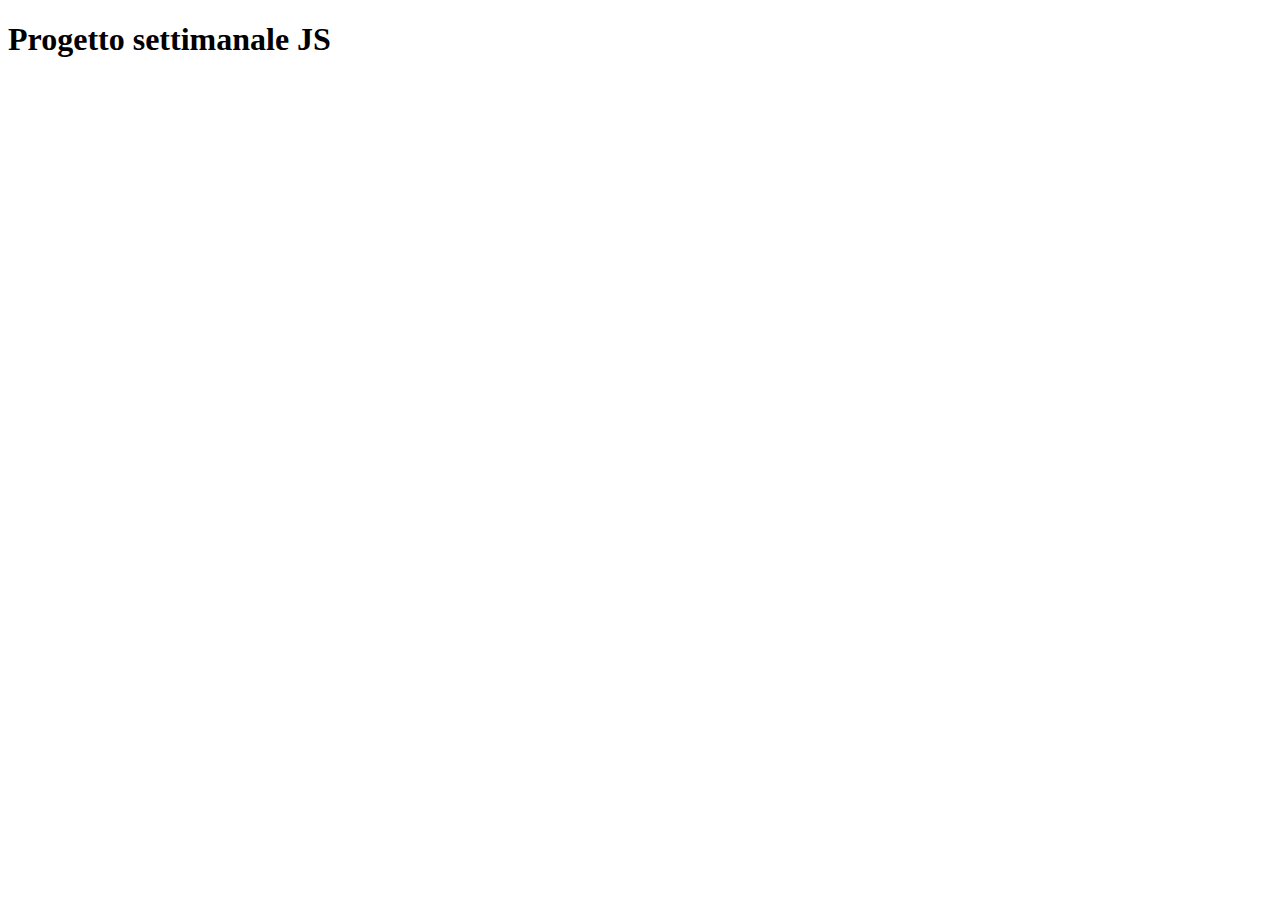
<file: index.html>
<!DOCTYPE html>
<html lang="en">
  <head>
    <meta charset="UTF-8" />
    <meta name="viewport" content="width=device-width, initial-scale=1.0" />
    <title>Progetto settimanale JS</title>
  </head>
  <body>
    <h1>Progetto settimanale JS</h1>
    <script src="D5.js"></script>
  </body>
</html>
</file>
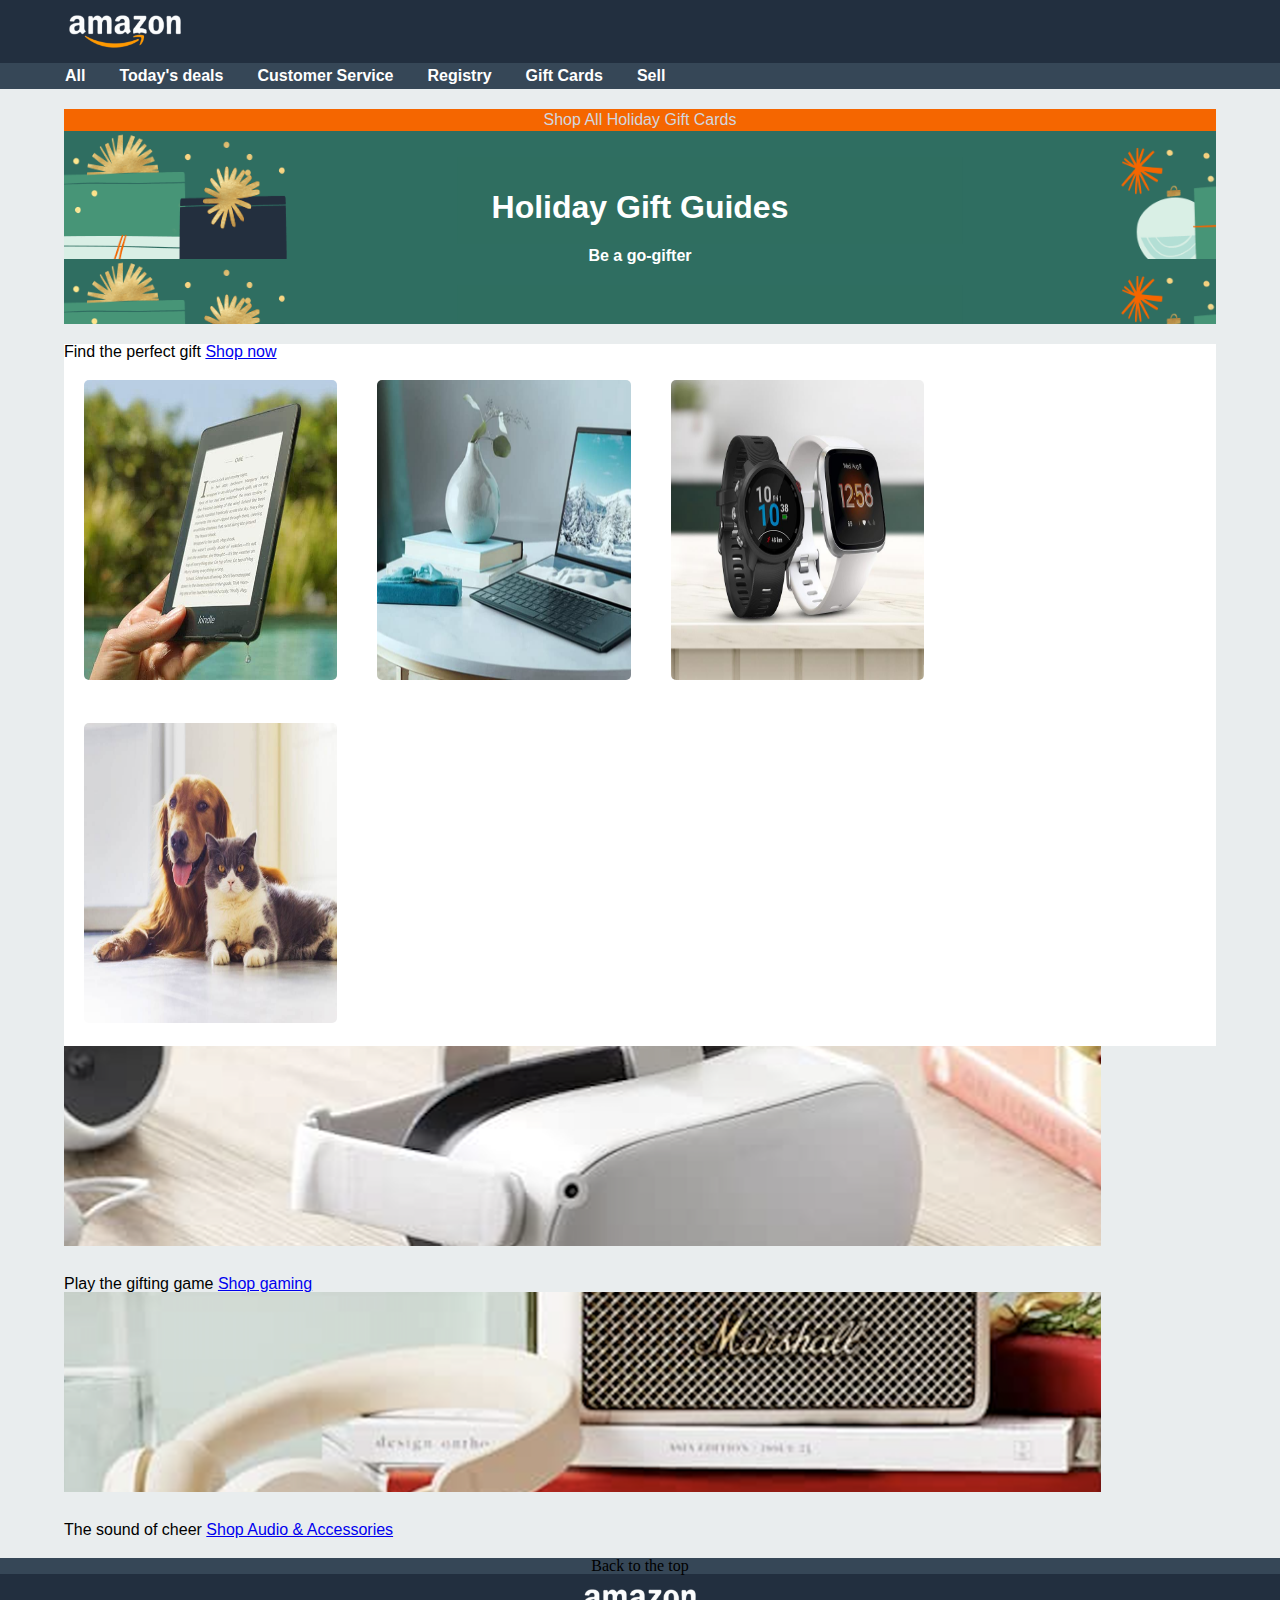
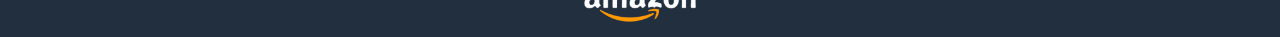
<file: amazon.html>
<!DOCTYPE html>
<html lang="en">
  <head>
    <meta charset="UTF-8" />
    <meta name="viewport" content="width=device-width, initial-scale=1.0" />
    <title>Riproduzione mockup</title>
    <link rel="stylesheet" href="reset.css" />
    <link rel="stylesheet" href="style.css" />
  </head>
  <body>
    <header>
      <div class="leftLogoCont">
        <img class="imgLogo" src="./assets/assets/logo.png" alt="Logo amazon" />
      </div>
      <div class="menuCont">
        <ul>
          <li>All</li>
          <li>Today's deals</li>
          <li>Customer Service</li>
          <li>Registry</li>
          <li>Gift Cards</li>
          <li>Sell</li>
        </ul>
      </div>
    </header>
    <!-- Fine Header -->
    <main class="mainCont">
      <div class="orangeCont">
        <p>Shop All Holiday Gift Cards</p>
      </div>
      <div class="greenCont">
        <h1>Holiday Gift Guides</h1>
        <p>Be a go-gifter</p>
      </div>
      <div class="whiteBox">
        <p>Find the perfect gift <a href="#">Shop now</a></p>
        <div class="box"><img class="imageBox" src="./assets/assets/img_1.jpg" alt="kindle" /></div>
        <div class="box"><img class="imageBox" src="./assets/assets/img_2.jpg" alt="notebook" /></div>
        <div class="box"><img class="imageBox" src="./assets/assets/img_3.jpg" alt="i-watch" /></div>
        <div class="box"><img class="imageBox" src="./assets/assets/img_4.jpg" alt="pets" /></div>
        <div style="clear: both"></div>
      </div>
      <div class="imageBox1"></div>
      <p>Play the gifting game <a href="#">Shop gaming</a></p>
      <div class="imageBox2"></div>
      <p>The sound of cheer <a href="#">Shop Audio & Accessories</a></p>
    </main>
    <!-- Fine Main -->
    <footer>
      <div class="BttCont">Back to the top</div>
      <div class="centerLogoCont"><img class="imgLogo" src="./assets/assets/logo.png" alt="Logo amazon" /></div>
    </footer>
    <!-- Fine footer -->
  </body>
</html>
</file>
<file: style.css>
body {
  background-color: #e9edee;
}

.leftLogoCont {
  background-color: #222f3f;
  align-items: start;
  padding-block: 10px;
  padding-left: 65px;
}
.imgLogo {
  width: 120px;
  height: 40px;
}
.menuCont {
  background-color: #364757;
  padding-left: 65px;
}
ul {
  padding-block: 5px;
  padding-left: 0;
  margin-left: 0;
}
li {
  font-family: Arial, Helvetica, sans-serif;
  font-weight: 700;
  color: white;
  display: inline;
  list-style-type: none;
  padding-right: 30px;
}
/* Fine Header */
.mainCont {
  width: 90%;
  margin-inline: 5%;
  margin-block: 20px;
  background-color: #e9edee;
  font-family: Arial, Helvetica, sans-serif;
}
.orangeCont {
  background-color: #f56600;
  text-align: center;
  padding-block: 3px;
  color: #d2d6df;
}
.greenCont {
  background-image: url(./assets/assets/bg-image.png);
  text-align: center;
  padding-block: 60px;
  color: white;
  font-weight: bold;
  margin-bottom: 20px;
}
.whiteBox {
  background-color: white;
}
h1 {
  font-size: 2em;
  padding-bottom: 25px;
}

.box {
  width: 22%;
  float: left;
  margin: 20px;
  box-shadow: #364757;
}

.imageBox {
  width: 100%;
  height: 300px;
  border-radius: 5px;
}

.imageBox1 {
  background-image: url(./assets/assets/img_9.png);
  height: 200px;
  background-position: center;
  margin-bottom: 30px;
  width: 90%;
  align-items: center;
}
.imageBox2 {
  background-image: url(./assets/assets/img_10.png);
  height: 200px;
  background-position: center;
  margin-bottom: 30px;
  width: 90%;
  align-items: center;
}

/* Fine main */
.BttCont {
  background-color: #364757;
  text-align: center;
}
.centerLogoCont {
  background-color: #222f3f;
  padding-block: 10px;
  text-align: center;
}
</file>
